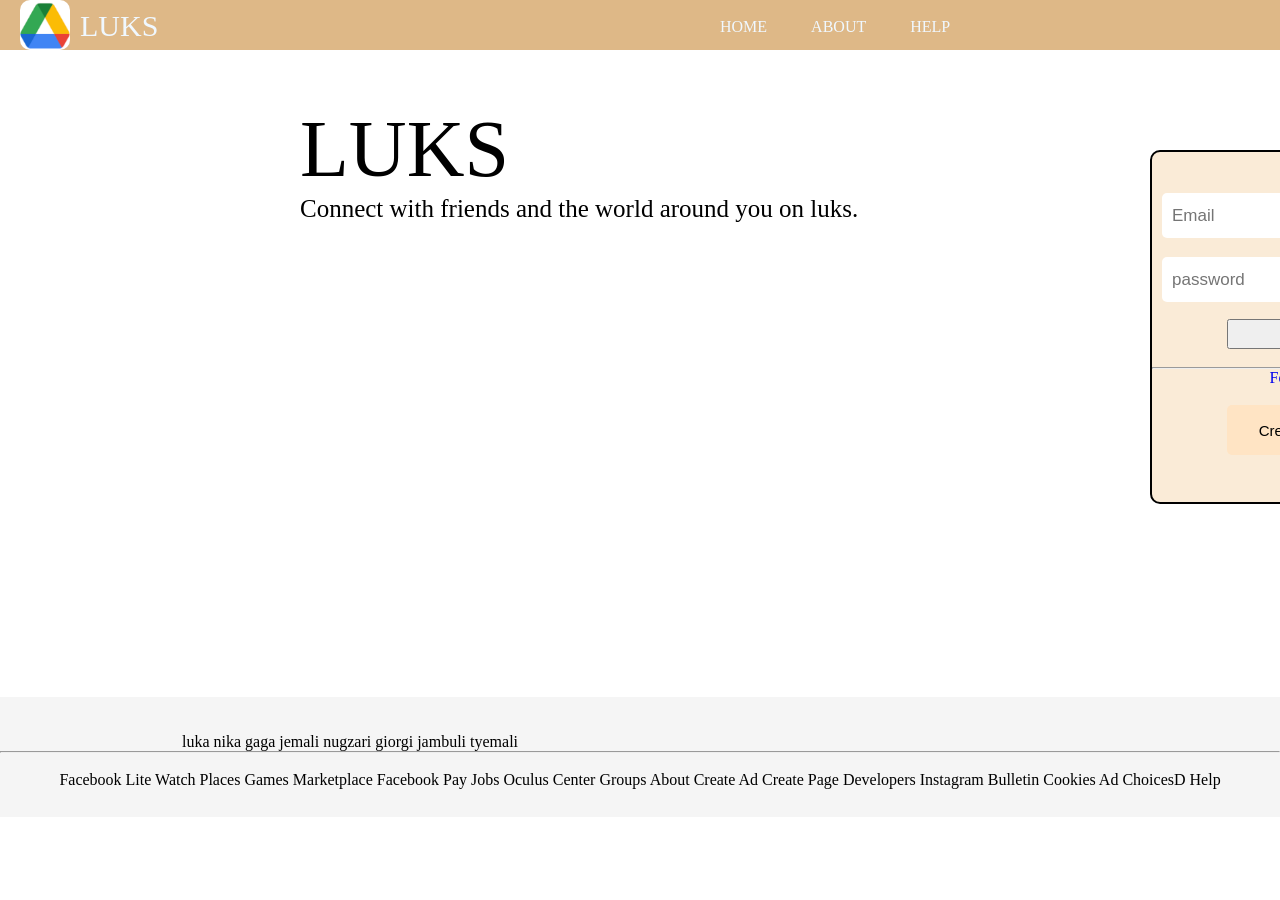
<file: untitled folder/index.html>
<!DOCTYPE html>
<html lang="en">
<head>
    <meta charset="UTF-8">
    <meta http-equiv="X-UA-Compatible" content="IE=edge">
    <meta name="viewport" content="width=device-width, initial-scale=1.0">
    <link rel="stylesheet" href="style.css">
    <title>Come to luks</title>
</head>
<body>
    <header>
        <div class="marcxena">
                 <img  src="Screenshot 2022-07-21 at 13.07.56.png">
                  </div>
                  <div class="logoname">
                    <a>LUKS</a>
                    </div>
            <div class="shua">
                 <a href="#">HOME</a>
                    <a href="#">ABOUT</a>
                    <a href="#">HELP</a>
            </div>
            <div class="marhvena">
                <input class="button" type="search" placeholder="search">
            </div>
        </header>
        <main>
            <div class="charcho">
               <center><h3 class="luks">LUKS</h3></center>
            <div class="search">
                 <center><input class="search" type="text" placeholder="Email">
                    <br>
                    <br>
                    <input class="search" type="text" placeholder="password"></center>
                </div>
                <center><button class="button2">Log in</button></center>
                    <br>
                    <hr>
                   <center> <a href="#" class="password">Forgot Password?</a></center>
                   <br>
                  <center><button class="button3">Create New Account </button></center>
            </div>
        </main>

        <div class="right">
            <a>LUKS</a>
            <br>
        </div>
          <a class="connect">Connect with friends  and the world 
            around you on luks.</a>
            <footer>
                <div class="bolo">
                     <div>
                        <br>
                        <br>
                       <center><a>luka nika gaga jemali nugzari giorgi jambuli tyemali</a></center>
                       <hr>
                       <br>
                      
<center><p>
Facebook Lite Watch Places Games Marketplace Facebook Pay Jobs Oculus 
Center Groups About Create Ad Create Page Developers  Instagram Bulletin Cookies Ad ChoicesD Help</p></center>
                     </div>
                </div>


            </footer>
</body>
</html>
</file>
<file: untitled folder/style.css>
* {
 margin:0;
}
body{
    background-color:white;
}
header{
    width:100%;
    background-color:burlywood;
    height:50px;
    box-shadow: 10px 10px 10px solid black;
}
.button{
    border:none;
    background-color:transparent;
    width:250px;
    height: 40px;
    margin-left:1350px;
 transform: translateY(-103px);
 border-radius: 2px;
 cursor:pointer;
 font-size: 18px;
 border:1px solid black;
}
.shua{
    margin-left:700px;
    transform: translateY(-70px);
}
.shua a{
    color:aliceblue;
    text-decoration: none;
    margin:20px;
}
.marcxena img{
    width: 50px;
    height: 50px;
    margin-left:20px;
    border-radius: 10px;
}
.logoname{
    margin-left:80px;
    transform: translateY(-45px);
    font-size: 30px;
    cursor: pointer;
    color:aliceblue;
}
.luks{
    padding:5px;
    font-size:20px;
}
/*finish header*/
/*start main*/
.charcho{
    border:none;
    width:350px;
    height: 350px;
    border: 2px solid black;
    background-color: antiquewhite;
    border-radius: 10px;
    margin-left: 1150px;
    transform: translateY(100px);
}
.search{
   margin-top: -1px;
    padding:10px;
    border: none;
    width: 310px;
    height: 25px;
    border-radius:5px;
   font-size:17px;
}
.button2{
    margin-top: 90px;
    width: 200px;
    height: 30px;
    cursor:pointer;
    font-size:14px;
}
.password{
    text-decoration:none;
    transform: translateY(-10px);
}
.button3{
    background-color: bisque;
    width: 200px;
    height: 50px;
    border:none;
    border-radius: 5px;
    font-size:15px;
    cursor:pointer;
}
/*finish main*/

.right{
    font-size:80px;
    font-family:'Times New Roman', Times, serif;
    margin-top:-300px;
    margin-left:300px;
}
.connect{
    border:none;
    font-size:25px;
    margin-left:300px;
}
/* start footer */
.bolo{
    margin-top:37%;
    width: 100%;
    height: 120px;
    background-color:whitesmoke;
}
.bolo a{
    margin-left: -580px;
}
</file>
